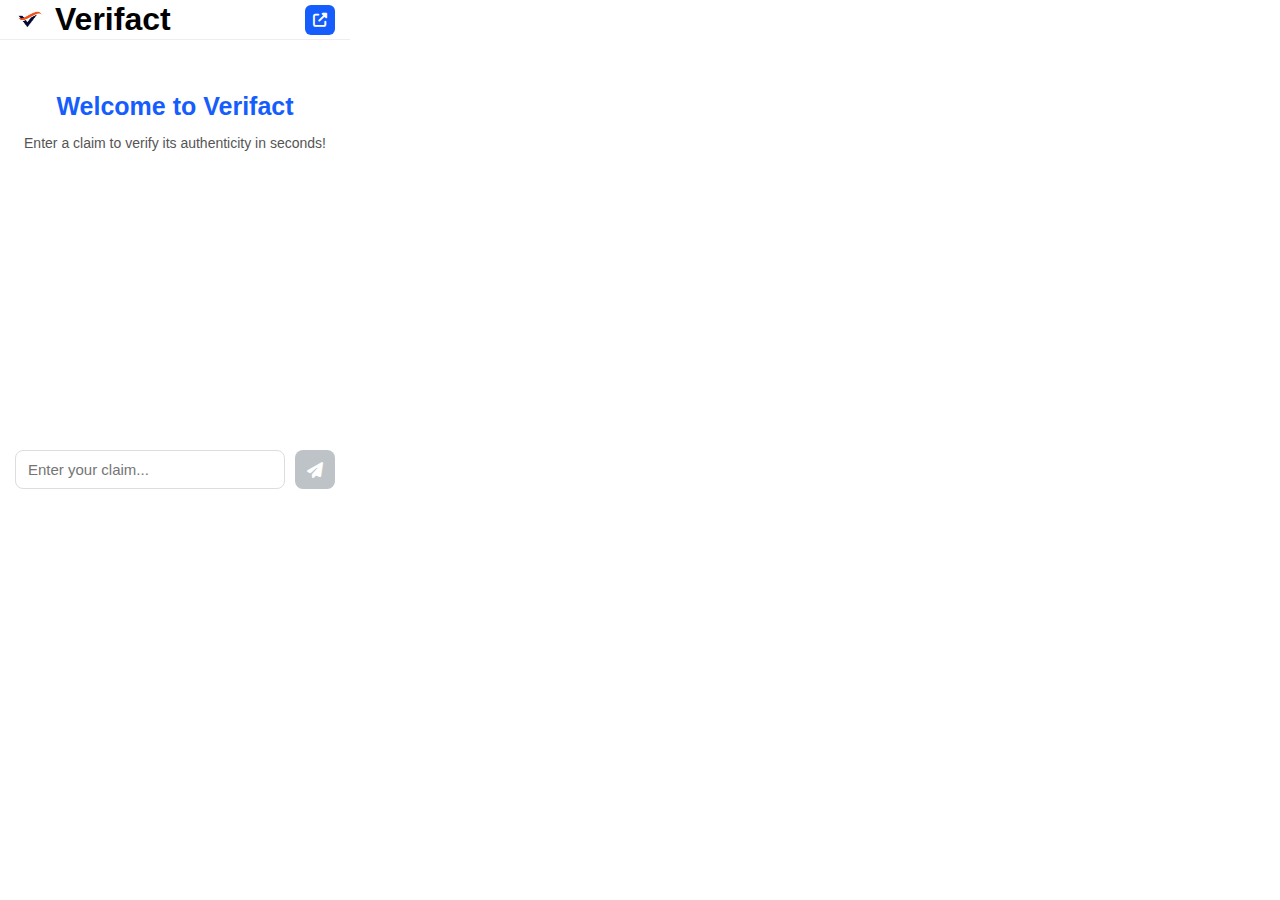
<file: index.html>
<!DOCTYPE html>
<html>
<head>
  <link rel="stylesheet" href="style.css">
  <link rel="stylesheet" href="https://cdnjs.cloudflare.com/ajax/libs/font-awesome/6.4.0/css/all.min.css">
  <meta charset="UTF-8">
</head>
<body>
  <nav class="navbar">
    <div class="nav-left">
      <img src="verifact-logo.png" alt="Verifact Logo" class="logo" width="30" height="35">
      <h1>Verifact</h1>
    </div>
    <button id="externalLinkBtn" class="external-link-btn" title="Open Verifact">
      <i class="fas fa-external-link-alt"></i>
    </button>
  </nav>
  
  <div class="chat-container">
    <div id="welcome-message" class="welcome-message">
      <h1>Welcome to Verifact</h2>
      <p>Enter a claim to verify its authenticity in seconds!</p>
    </div>
    
    <div id="chat-area" class="chat-area"></div>
    
    <div class="input-area">
      <input type="text" id="claimInput" placeholder="Enter your claim...">
      <button id="verifyBtn" disabled>
        <i class="fas fa-paper-plane"></i>
      </button>
    </div>
  </div>
  
  <script src="popup.js"></script>
</body>
</html>
</file>
<file: style.css>
body {
  font-family: 'Segoe UI', sans-serif;
  width: 350px;
  height: 500px;
  margin: 0;
  padding: 0;
  background-color: white;
}

.navbar {
  display: flex;
  justify-content: space-between;
  align-items: center;
  padding: 8px 15px;
  background-color: white;
  color: black;
  border-bottom: 1px solid #eee;
  height: 40px;
  box-sizing: border-box;
}

.nav-left {
  display: flex;
  align-items: center;
}

.logo {
  height: 24px;
  margin-right: 10px;
}

.navbar h2 {
  font-size: 25px;
  margin: 0;
  font-weight: 600;
	color:#155dfc;
}

.external-link-btn {
  background-color: #155dfc;
  color: white;
  border: none;
  border-radius: 6px;
  width: 30px;
  height: 30px;
  display: flex;
  align-items: center;
  justify-content: center;
  cursor: pointer;
  transition: background-color 0.2s;
}

.external-link-btn:hover {
  background-color: #0f4ac9;
}

.external-link-btn i {
  font-size: 14px;
}

.chat-container {
  padding: 15px;
  height: calc(100% - 56px); /* Adjusted for shorter navbar */
  display: flex;
  flex-direction: column;
}

.welcome-message {
  text-align: center;
  margin-top: 20px;
  color: #555;
}

.welcome-message h1 {
  font-size: 25px;
  margin-bottom: 8px;
	color:#155dfc;
}

.welcome-message p {
  font-size: 14px;
}

.chat-area {
  flex-grow: 1;
  overflow-y: auto;
  margin-bottom: 15px;
}

.message {
  margin-bottom: 10px;
  padding: 12px 15px;
  border-radius: 12px;
  max-width: 80%;
  font-size: 15px;
  line-height: 1.4;
}

.user-message {
  background-color: #e3f2fd;
  margin-left: auto;
  border-bottom-right-radius: 5px;
}

.ai-message {
  background-color: #f5f5f5;
  margin-right: auto;
  border-bottom-left-radius: 5px;
}

.verdict-verified {
  background-color: #e8f5e9;
  border-left: 4px solid #4caf50;
}

.verdict-debunked {
  background-color: #ffebee;
  border-left: 4px solid #f44336;
}

.verdict-inconclusive {
  background-color: #fff8e1;
  border-left: 4px solid #ffc107;
}

.verdict-badge {
  display: inline-block;
  padding: 4px 10px;
  border-radius: 8px;
  font-weight: bold;
  font-size: 0.9em;
  margin-bottom: 10px;
}

.verified {
  background-color: #4caf50;
  color: white;
}

.debunked {
  background-color: #f44336;
  color: white;
}

.inconclusive {
  background-color: #ffc107;
  color: black;
}

.sources {
  margin-top: 15px;
  font-size: 14px;
}

.source-item {
  margin-bottom: 6px;
}

.source-url {
  color: #1e88e5;
  text-decoration: none;
  word-break: break-all;
}

.source-url:hover {
  text-decoration: underline;
}

.relevance-tag {
  display: inline-block;
  background-color: #e0e0e0;
  padding: 2px 8px;
  border-radius: 8px;
  font-size: 0.8em;
  margin-left: 6px;
}

.input-area {
  display: flex;
  padding: 10px 0;
  margin-top: auto; /* Pushes to bottom */
}

#claimInput {
  flex-grow: 1;
  padding: 10px 12px;
  border: 1px solid #ddd;
  border-radius: 8px; /* Reduced border radius */
  outline: none;
  font-size: 15px;
}

#verifyBtn {
  margin-left: 10px;
  padding: 0 12px;
  background-color: #2c3e50;
  color: white;
  border: none;
  border-radius: 8px;
  cursor: pointer;
  display: flex;
  align-items: center;
  justify-content: center;
  min-width: 40px;
  transition: background-color 0.2s;
}

#verifyBtn:disabled {
  background-color: #bdc3c7;
  cursor: not-allowed;
}

#verifyBtn i {
  font-size: 16px;
}
</file>
